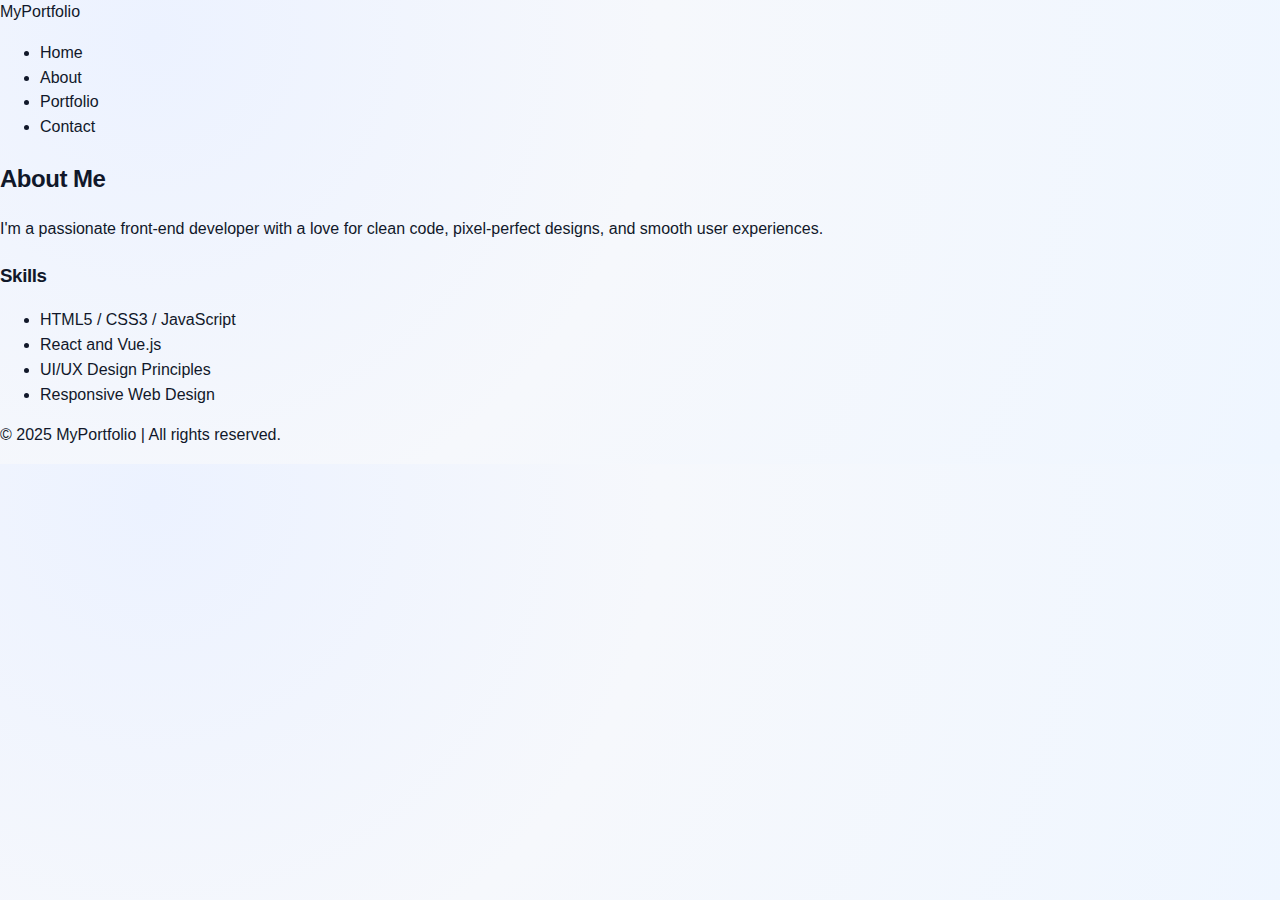
<file: about.html>
<!DOCTYPE html>
<html lang="en">

<head>
    <meta charset="UTF-8">
    <meta name="viewport" content="width=device-width, initial-scale=1.0">
    <title>About | My Portfolio</title>
    <link rel="stylesheet" href="css/style.css">
</head>

<body>
    <header>
        <nav class="navbar">
            <div class="logo">MyPortfolio</div>
            <ul class="nav-links">
                <li><a href="index.html">Home</a></li>
                <li><a href="about.html" class="active">About</a></li>
                <li><a href="portfolio.html">Portfolio</a></li>
                <li><a href="contact.html">Contact</a></li>
            </ul>
        </nav>
    </header>

    <section class="about">
        <h2>About Me</h2>
        <p>
            I'm a passionate front-end developer with a love for clean code,
            pixel-perfect designs, and smooth user experiences.
        </p>
        <div class="skills">
            <h3>Skills</h3>
            <ul>
                <li>HTML5 / CSS3 / JavaScript</li>
                <li>React and Vue.js</li>
                <li>UI/UX Design Principles</li>
                <li>Responsive Web Design</li>
            </ul>
        </div>
    </section>

    <footer>
        <p>© 2025 MyPortfolio | All rights reserved.</p>
    </footer>
</body>

</html>
</file>
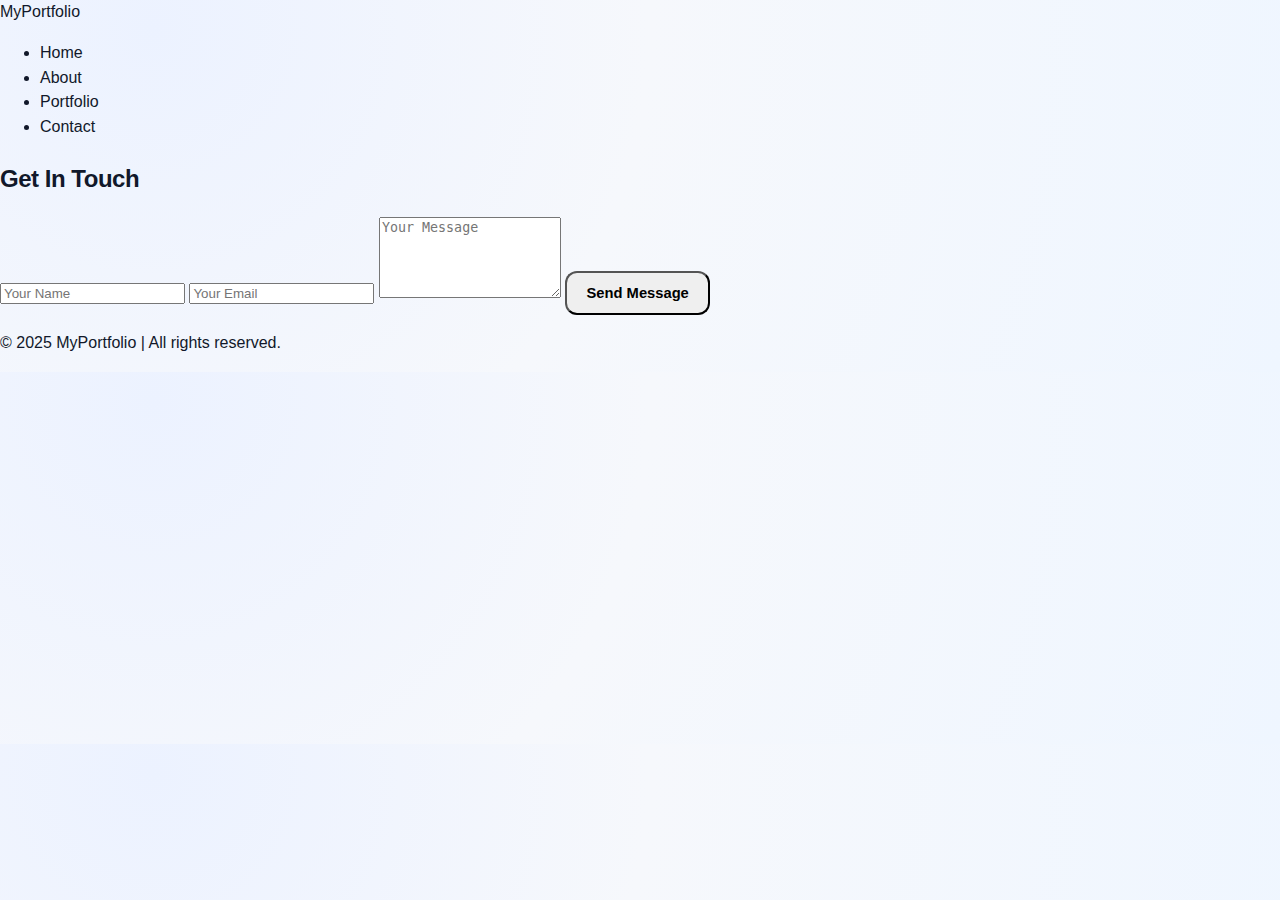
<file: contact.html>
<!DOCTYPE html>
<html lang="en">

<head>
    <meta charset="UTF-8">
    <meta name="viewport" content="width=device-width, initial-scale=1.0">
    <title>Contact | My Portfolio</title>
    <link rel="stylesheet" href="css/style.css">
</head>

<body>
    <header>
        <nav class="navbar">
            <div class="logo">MyPortfolio</div>
            <ul class="nav-links">
                <li><a href="index.html">Home</a></li>
                <li><a href="about.html">About</a></li>
                <li><a href="portfolio.html">Portfolio</a></li>
                <li><a href="contact.html" class="active">Contact</a></li>
            </ul>
        </nav>
    </header>

    <section class="contact">
        <h2>Get In Touch</h2>
        <form>
            <input type="text" placeholder="Your Name" required>
            <input type="email" placeholder="Your Email" required>
            <textarea placeholder="Your Message" rows="5" required></textarea>
            <button type="submit" class="btn">Send Message</button>
        </form>
    </section>

    <footer>
        <p>© 2025 MyPortfolio | All rights reserved.</p>
    </footer>
</body>

</html>
</file>
<file: css/style.css>
:root {
  --bg: #f6f8fc;
  --surface: #ffffff;
  --surface-2: #f1f4ff;
  --text: #11182a;
  --muted: #4c566f;
  --line: #d8def0;
  --brand: #2f66ff;
  --brand-strong: #1f4ed6;
  --shadow: 0 18px 40px -24px rgba(13, 32, 89, 0.4);
  --project-glow: linear-gradient(120deg, rgba(47, 102, 255, 0.26), rgba(15, 219, 182, 0.2));
}

* {
  box-sizing: border-box;
}

html {
  scroll-behavior: smooth;
}

body {
  margin: 0;
  background: radial-gradient(circle at 12% 8%, #ecf2ff 0%, #f6f8fc 42%, #eff6ff 100%);
  color: var(--text);
  font-family: "Manrope", "Segoe UI", sans-serif;
  line-height: 1.55;
}

h1,
h2,
h3,
.brand {
  font-family: "Sora", "Segoe UI", sans-serif;
  letter-spacing: -0.02em;
}

a {
  color: inherit;
  text-decoration: none;
}

.container {
  width: min(1120px, 92vw);
  margin-inline: auto;
}

.section {
  padding: 4.5rem 0;
}

.bg-decor {
  position: fixed;
  top: -12rem;
  right: -8rem;
  width: 36rem;
  height: 36rem;
  border-radius: 999px;
  background: radial-gradient(circle, rgba(47, 102, 255, 0.24), rgba(47, 102, 255, 0));
  pointer-events: none;
  z-index: -1;
  animation: float 7s ease-in-out infinite;
}

.site-header {
  position: sticky;
  top: 0;
  z-index: 50;
  background: rgba(246, 248, 252, 0.88);
  backdrop-filter: blur(10px);
  border-bottom: 1px solid rgba(216, 222, 240, 0.8);
}

.nav-wrap {
  display: flex;
  align-items: center;
  justify-content: space-between;
  min-height: 4.6rem;
}

.brand {
  font-size: 0.92rem;
  font-weight: 700;
  text-transform: uppercase;
  letter-spacing: 0.14em;
  color: var(--brand-strong);
}

.nav {
  display: flex;
  align-items: center;
  gap: 1.4rem;
}

.nav a {
  font-size: 0.92rem;
  color: var(--muted);
  font-weight: 600;
  transition: color 0.2s ease;
}

.nav a:hover {
  color: var(--brand);
}

.menu-toggle {
  display: none;
  border: 1px solid var(--line);
  background: var(--surface);
  border-radius: 10px;
  padding: 0.5rem 0.8rem;
  font-weight: 700;
  color: var(--text);
}

.hero {
  display: grid;
  grid-template-columns: 1.2fr 0.8fr;
  align-items: center;
  gap: 2.2rem;
}

.eyebrow {
  display: inline-block;
  font-size: 0.74rem;
  text-transform: uppercase;
  letter-spacing: 0.17em;
  color: var(--brand-strong);
  background: var(--surface-2);
  border: 1px solid #cbd7ff;
  padding: 0.35rem 0.7rem;
  border-radius: 999px;
  margin-bottom: 1.1rem;
  font-weight: 700;
}

.hero h1 {
  font-size: clamp(2rem, 4.2vw, 3.4rem);
  line-height: 1.12;
  margin: 0;
}

.hero-subtext {
  margin-top: 1rem;
  font-size: 1.04rem;
  color: var(--muted);
  max-width: 58ch;
}

.hero-actions {
  margin-top: 1.8rem;
  display: flex;
  flex-wrap: wrap;
  gap: 0.9rem;
}

.btn {
  display: inline-flex;
  align-items: center;
  justify-content: center;
  min-height: 2.8rem;
  border-radius: 12px;
  padding: 0 1.2rem;
  font-weight: 700;
  font-size: 0.92rem;
  transition: transform 0.2s ease, box-shadow 0.2s ease, background-color 0.2s ease;
}

.btn:hover {
  transform: translateY(-1px);
}

.btn-primary {
  background: var(--brand);
  color: #fff;
  box-shadow: var(--shadow);
}

.btn-primary:hover {
  background: var(--brand-strong);
}

.btn-ghost {
  border: 1px solid var(--line);
  background: var(--surface);
  color: var(--text);
}

.hero-panel,
.card,
.project-card,
.timeline-card,
.contact-card,
.contact-form {
  background: var(--surface);
  border: 1px solid var(--line);
  border-radius: 18px;
  box-shadow: var(--shadow);
}

.hero-panel {
  padding: 1.25rem;
}

.profile-media {
  margin: 0 0 0.9rem;
  width: 132px;
  height: 132px;
  border-radius: 999px;
  overflow: hidden;
  border: 3px solid #d8e2ff;
  box-shadow: 0 12px 24px -16px rgba(31, 78, 214, 0.6);
}

.profile-media img {
  width: 100%;
  height: 100%;
  object-fit: cover;
  display: block;
}

.hero-panel h2 {
  margin: 0;
  font-size: 1.2rem;
}

.hero-panel p {
  margin: 0.5rem 0 0;
  color: var(--muted);
  font-weight: 600;
}

.stats {
  margin-top: 1rem;
  display: grid;
  gap: 0.65rem;
}

.stats article {
  padding: 0.75rem;
  border-radius: 12px;
  background: #f8faff;
  border: 1px solid #e3e9ff;
}

.stats span {
  display: block;
  font-size: 0.8rem;
  color: var(--muted);
}

.stats strong {
  display: block;
  margin-top: 0.2rem;
  font-size: 0.92rem;
}

.section-head p {
  margin: 0;
  text-transform: uppercase;
  letter-spacing: 0.18em;
  font-size: 0.72rem;
  font-weight: 800;
  color: var(--brand-strong);
}

.section-head h2 {
  margin: 0.4rem 0 0;
  font-size: clamp(1.5rem, 2.8vw, 2.1rem);
}

.about-copy {
  max-width: 74ch;
  color: var(--muted);
  font-size: 1.02rem;
}

.about-points {
  margin: 1rem 0 0;
  padding-left: 1.15rem;
  color: var(--muted);
  font-size: 0.97rem;
  max-width: 74ch;
}

.about-points li + li {
  margin-top: 0.42rem;
}

.skills-grid,
.projects-grid,
.contact-grid {
  display: grid;
  gap: 1rem;
  margin-top: 1.2rem;
}

.skills-grid {
  grid-template-columns: repeat(4, minmax(0, 1fr));
}

.card {
  padding: 1.1rem;
  transition: transform 0.2s ease;
}

.card:hover,
.project-card:hover {
  transform: translateY(-3px);
}

.card h3 {
  margin: 0;
  font-size: 1rem;
}

.card ul {
  margin: 0.85rem 0 0;
  padding-left: 1rem;
  color: var(--muted);
  font-size: 0.9rem;
}

.card li + li {
  margin-top: 0.35rem;
}

.projects-grid {
  grid-template-columns: repeat(2, minmax(0, 1fr));
}

.projects-status {
  margin: 1rem 0 0.2rem;
  color: var(--muted);
  font-size: 0.92rem;
  font-weight: 600;
}

.project-card {
  padding: 1.2rem;
  display: flex;
  flex-direction: column;
  position: relative;
  overflow: hidden;
  isolation: isolate;
  transform-origin: center bottom;
  transition: transform 0.38s cubic-bezier(0.2, 0.7, 0, 1), box-shadow 0.35s ease, border-color 0.35s ease;
}

.project-card::before {
  content: "";
  position: absolute;
  inset: -2px;
  z-index: -2;
  background: var(--project-glow);
  opacity: 0;
  filter: blur(16px);
  transition: opacity 0.35s ease;
}

.project-card::after {
  content: "";
  position: absolute;
  top: -120%;
  left: -28%;
  width: 44%;
  height: 340%;
  transform: rotate(22deg);
  background: linear-gradient(180deg, rgba(255, 255, 255, 0), rgba(255, 255, 255, 0.72), rgba(255, 255, 255, 0));
  opacity: 0;
  z-index: 2;
  pointer-events: none;
}

.project-media {
  margin: 0 0 0.9rem;
  border-radius: 14px;
  overflow: hidden;
  border: 1px solid #d6dff5;
  background: #eef3ff;
  transform: translateZ(0);
}

.project-media img {
  display: block;
  width: 100%;
  height: auto;
  transition: transform 0.65s cubic-bezier(0.2, 0.7, 0, 1), filter 0.65s ease;
}

.project-card h3 {
  margin: 0;
  font-size: 1.06rem;
}

.project-card p {
  color: var(--muted);
  margin: 0.75rem 0;
  font-size: 0.94rem;
}

.resume-project-points {
  margin: 0.1rem 0 0.95rem;
  padding-left: 1.05rem;
  color: #425170;
  font-size: 0.86rem;
}

.resume-project-points li + li {
  margin-top: 0.28rem;
}

.project-meta {
  display: flex;
  flex-wrap: wrap;
  gap: 0.5rem;
  margin-top: 0.75rem;
}

.project-meta span {
  border-radius: 999px;
  border: 1px solid #d9e2ff;
  background: #f7f9ff;
  color: #2f3f66;
  font-size: 0.76rem;
  font-weight: 700;
  padding: 0.28rem 0.55rem;
}

.tags {
  display: flex;
  flex-wrap: wrap;
  gap: 0.45rem;
}

.tags span {
  border-radius: 999px;
  padding: 0.3rem 0.6rem;
  font-size: 0.74rem;
  border: 1px solid #d6e0ff;
  background: #f5f8ff;
  color: #345;
  font-weight: 700;
}

.links {
  display: flex;
  gap: 0.9rem;
  margin-top: 1rem;
}

.links a {
  color: var(--brand-strong);
  font-weight: 700;
  font-size: 0.9rem;
  position: relative;
}

.links a::after {
  content: "";
  position: absolute;
  left: 0;
  bottom: -0.16rem;
  width: 100%;
  height: 2px;
  transform: scaleX(0);
  transform-origin: right;
  background: linear-gradient(90deg, #2f66ff, #16bca0);
  transition: transform 0.3s ease;
}

.links a:hover::after {
  transform: scaleX(1);
  transform-origin: left;
}

.project-card:hover {
  transform: translateY(-8px) scale(1.01);
  border-color: #b7cbff;
  box-shadow: 0 28px 48px -28px rgba(31, 78, 214, 0.55);
}

.project-card:hover::before {
  opacity: 1;
}

.project-card:hover::after {
  animation: cardShine 1.15s ease both;
}

.project-card:hover .project-media img {
  transform: scale(1.07);
  filter: saturate(1.06) contrast(1.02);
}

.timeline-card {
  margin-top: 1.2rem;
  padding: 1.2rem;
  border-left: 5px solid #b7c9ff;
}

.timeline-card h3 {
  margin: 0;
}

.timeline-card header p {
  margin: 0.25rem 0;
  color: var(--muted);
  font-weight: 700;
}

.timeline-card header span {
  display: inline-block;
  color: var(--brand-strong);
  font-size: 0.88rem;
  font-weight: 700;
}

.timeline-card > p {
  margin: 0.8rem 0 0;
  color: var(--muted);
}

.contact-grid {
  grid-template-columns: 0.9fr 1.1fr;
}

.contact-card,
.contact-form {
  padding: 1.2rem;
}

.contact-card {
  display: grid;
  gap: 0.75rem;
}

.contact-card a,
.contact-card p {
  margin: 0;
  color: var(--muted);
  font-weight: 600;
}

.contact-card a:hover {
  color: var(--brand-strong);
}

.contact-form label {
  display: block;
  margin-bottom: 0.3rem;
  font-weight: 700;
  font-size: 0.88rem;
}

.contact-form input,
.contact-form textarea {
  width: 100%;
  border: 1px solid var(--line);
  border-radius: 12px;
  padding: 0.72rem 0.85rem;
  margin-bottom: 0.8rem;
  font: inherit;
  background: #fcfdff;
}

.contact-form input:focus,
.contact-form textarea:focus {
  outline: 2px solid #b9cbff;
  border-color: #9db6ff;
}

.contact-form .btn:disabled {
  opacity: 0.7;
  cursor: not-allowed;
  transform: none;
}

.contact-status {
  margin: 0.2rem 0 0;
  font-size: 0.86rem;
  font-weight: 700;
  min-height: 1.2rem;
}

.contact-status.ok {
  color: #0f7b49;
}

.contact-status.error {
  color: #b42318;
}

.site-footer {
  margin-top: 2.2rem;
  border-top: 1px solid #d5def5;
  background: linear-gradient(145deg, #f3f7ff 0%, #edf5ff 50%, #f7fbff 100%);
  color: var(--muted);
  font-size: 0.9rem;
}

.footer-wrap {
  padding: 1.7rem 0 1.9rem;
  display: grid;
  gap: 1rem;
}

.footer-brand {
  padding: 0.1rem 0;
}

.footer-title {
  margin: 0;
  font-family: "Sora", "Segoe UI", sans-serif;
  font-weight: 800;
  letter-spacing: 0.01em;
  color: #1e2f57;
}

.footer-subtitle {
  margin: 0.4rem 0 0;
  color: #4f5f84;
  max-width: 56ch;
}

.footer-nav,
.footer-social {
  display: flex;
  flex-wrap: wrap;
  gap: 0.75rem;
}

.footer-nav a,
.footer-social a {
  color: #23417a;
  font-weight: 700;
  font-size: 0.86rem;
  padding: 0.38rem 0.62rem;
  border-radius: 999px;
  border: 1px solid #d4e0ff;
  background: rgba(255, 255, 255, 0.68);
  transition: transform 0.22s ease, border-color 0.22s ease, color 0.22s ease;
}

.footer-nav a:hover,
.footer-social a:hover {
  transform: translateY(-2px);
  color: #16377b;
  border-color: #a8beff;
}

.footer-bottom {
  margin-top: 0.2rem;
  padding-top: 0.9rem;
  border-top: 1px dashed #c7d6fd;
  display: flex;
  align-items: center;
  justify-content: space-between;
  gap: 0.8rem;
}

.footer-bottom p {
  margin: 0;
  color: #516288;
}

.footer-top {
  font-weight: 800;
  color: #244d9f;
  letter-spacing: 0.01em;
}

.footer-top:hover {
  color: #14347a;
}

.reveal {
  opacity: 0;
  transform: translateY(20px) scale(0.985);
  transition: opacity 0.7s ease, transform 0.7s cubic-bezier(0.2, 0.7, 0, 1);
  transition-delay: calc(var(--stagger-index, 0) * 90ms);
}

.reveal.visible {
  opacity: 1;
  transform: translateY(0) scale(1);
}

@keyframes float {
  0%,
  100% {
    transform: translateY(0) translateX(0);
  }
  50% {
    transform: translateY(10px) translateX(-10px);
  }
}

@keyframes cardShine {
  0% {
    transform: translateX(0) rotate(22deg);
    opacity: 0;
  }
  15% {
    opacity: 0.75;
  }
  100% {
    transform: translateX(520%) rotate(22deg);
    opacity: 0;
  }
}

@media (max-width: 1040px) {
  .skills-grid {
    grid-template-columns: repeat(2, minmax(0, 1fr));
  }

  .hero {
    grid-template-columns: 1fr;
  }

  .projects-grid,
  .contact-grid {
    grid-template-columns: 1fr;
  }
}

@media (max-width: 780px) {
  .section {
    padding: 3.6rem 0;
  }

  .menu-toggle {
    display: inline-flex;
  }

  .nav {
    position: absolute;
    top: calc(100% + 0.45rem);
    right: 4vw;
    display: none;
    flex-direction: column;
    align-items: flex-start;
    gap: 0.9rem;
    width: min(240px, 84vw);
    padding: 0.9rem;
    background: var(--surface);
    border: 1px solid var(--line);
    border-radius: 14px;
    box-shadow: var(--shadow);
  }

  .nav.is-open {
    display: flex;
  }

  .footer-bottom {
    flex-direction: column;
    align-items: flex-start;
  }
}

@media (prefers-reduced-motion: reduce) {
  *,
  *::before,
  *::after {
    animation: none !important;
    transition: none !important;
    scroll-behavior: auto !important;
  }
}
</file>
